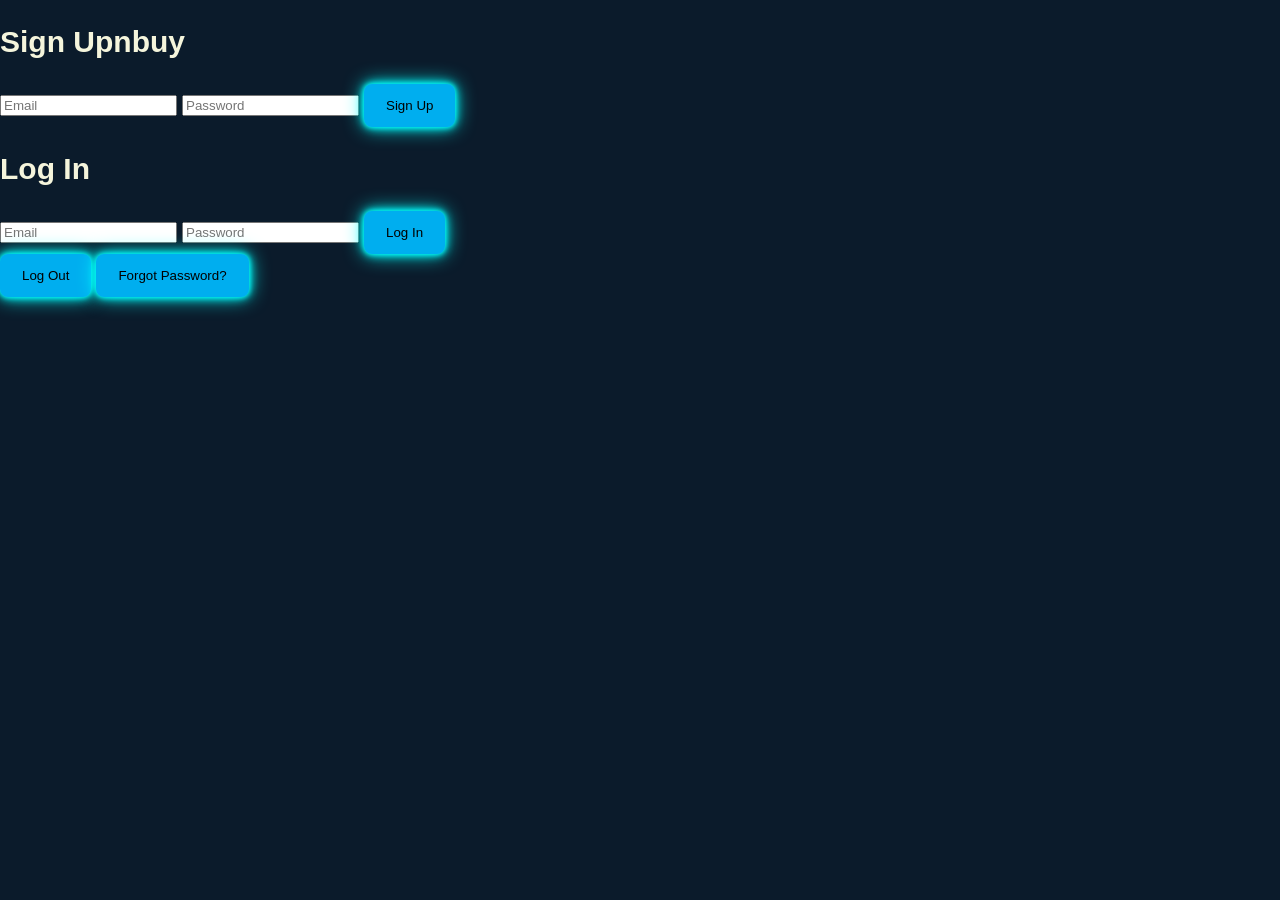
<file: login.html>
<!DOCTYPE html>
<html lang="en">
<head>
  <meta charset="UTF-8">
  <meta http-equiv="X-UA-Compatible" content="IE=Edge">
  <meta name="viewport" content="width=device-width, initial-scale=1">

  <title>HTML</title>
  
  <!-- HTML -->
  

  <!-- Custom Styles -->
  <link rel="stylesheet" href="./style.css">
</head>

<body>
  
  <h2>Sign Upnbuy</h2>
  <form id="signupForm">
    <input name="email" type="email" required placeholder="Email">
    <input name="password" type="password" required placeholder="Password">
    <button>Sign Up</button>
  </form>

  <h2>Log In</h2>
  <form id="loginForm">
    <input name="email" type="email" required placeholder="Email">
    <input name="password" type="password" required placeholder="Password">
    <button>Log In</button>
  </form>

  <button id="logoutBtn">Log Out</button>
  <button id="resetBtn">Forgot Password?</button>

  <script type="module" src="./login.js"></script>

</body>
</html>
</file>
<file: style.css>
body{
    font-size: 15pt;
    margin: 0;
    background-color: #0B1B2B;
}
main{
    overflow-x: hidden;
}
section{
    width: 100vw;
    height: 100vh;
}
#hero{
    position: relative;
    padding: 0 0 0 1.5rem;
    background: url("assets/heroBackground-removebg-preview.png");
    background-size: 100vw 100vh;
}

h1, h2, p, h3{
    color: #f5f5dc;
    width: 90%;
    font-family: 'Poppins', sans-serif;
}

#mobileGradient{
    position: absolute;
  top: 0;
  left: 0;

  width: 100vw;
  height: 100vh;
  z-index: -1;
  object-fit: cover;
}
button{
    padding: 14px 22px;
    border-radius: 8px;
    border: hidden;
    background-color: #00aeef;
}

#benefits h2{
    margin-left: 10%;
}

.benefit{
    width: 100vw;
    height: 25vh;
    display: grid;
    grid-template-columns: 1fr, 3fr;
    grid-template-rows: repeat(2, 1fr);
    margin-top: 5vh;
}

.benefitIcon{
    width: 70px;
    border-radius: 10px;
    aspect-ratio: 1/1;
    grid-column: 1/2;
    grid-row: 1/2;
    background-color: #2a2f36;
    aspect-ratio: 1/1;
    display: flex;
    justify-content: center;
    align-items: center;
    justify-self: center;
    align-self: center;
    margin-bottom: 15px;
}
.benefitIcon img{
    max-width: 80%;
    max-height: 80%;
    fill: #00ff48;
}
.benefitTitle{
    grid-column: 2/3;
    grid-row: 1/2;
    font-size: 20px;
}
.benefitInfo{
    grid-column: 1/3;
    grid-row: 2/3;
    font-size: 16px;
    margin-left: 10%;
    width: 80%;
}

#profile{
    width: 60%;
    margin: 0% 15% 0% 15%;
}
#socialProof{
    text-align: center;
}
#testimonial{
    background-color: #2a2f36;
    width: 80%;
    margin: 10%;
    padding: 5% 0% 10% 0%;
    border-radius: 10px;
}
#socialProof div p{
    width: 80%;
    margin: 10%;
}
#testimonial{
    margin-bottom: 49%;
}

#mission{
    background: url("../assets/missionBackground.png");
    background-size: 100vw 100vh;
}
#mission h2{
    margin-left: 10%;
}
#mission div{
    width: 90%;
    margin-left: 5%;
    margin-right: 5%;
    background: linear-gradient(to right, rgb(42, 47, 54, 0.5), rgb(245, 245, 220, 0.5) );
    border-radius: 10px;
    padding: 1px 0 1px 0;
}
#mission div p{
    width: 90%;
    margin-left: 5%;
}
#guarantee >*{
    margin-left: 10%;
}
#guarantee div{
    width: 80%;
    background: linear-gradient(to right, rgb(42, 47, 54, 0.3), rgb(245, 245, 220, 0.3) );
    border-radius: 10px;
    padding: 1px 0 1px 0;
}
#guarantee div p{
    width: 80%;
    margin-left: 10%;
}

#contact{
    margin-top: 20px;
    margin-left: 10%;
}
button {
  box-shadow: 0 0 5px #0ff, 0 0 10px #0ff, 0 0 20px #0ff;
}

.seperator {
  width: 100%;
  height: 20px;
  background-color: rgba(100, 100, 100, 0.1);
}

:root {
  color-scheme: light dark;
}



/* hidden elemetents for desktop verion */
#gradient, #bg, #benefits-gradient, #socialProofGradient, #guaranteeGradient, .dBr{
    display: none !important;
}
</file>
